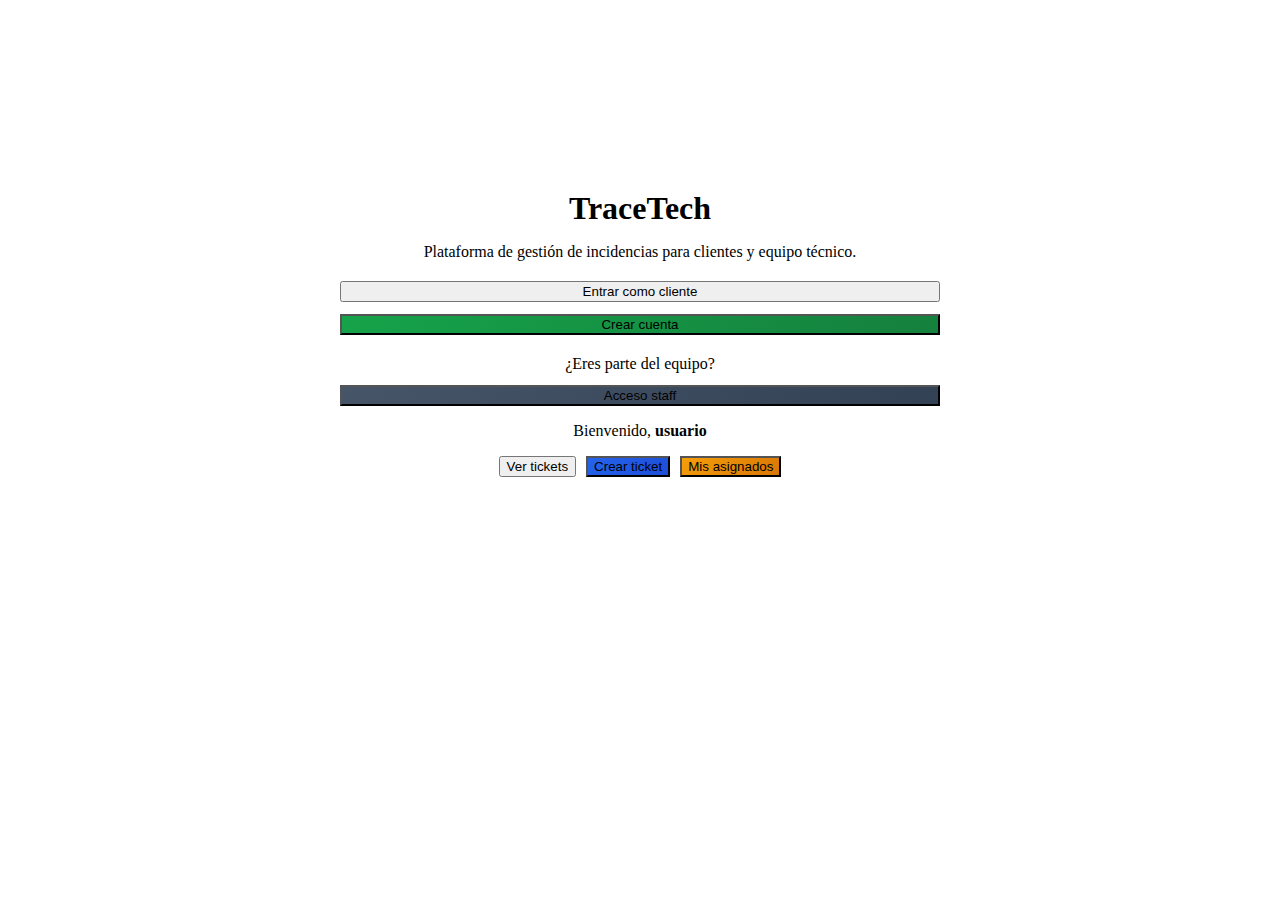
<file: TraceTech/TraceTech-web/src/main/resources/templates/index.html>
<!doctype html>
<html lang="es" xmlns:th="http://www.thymeleaf.org">
<head>
    <meta charset="UTF-8">
    <title>TraceTech</title>
    <link rel="stylesheet" th:href="@{/css/app.css}">
</head>
<body>

<nav th:replace="fragments/navbar :: navbar"></nav>

<div class="container" style="display:flex; justify-content:center; align-items:center; min-height:70vh;">

    <div class="card" style="text-align:center; max-width:600px; width:100%;">

        <h1 style="font-size:2rem; margin-bottom:10px;">TraceTech</h1>
        <p class="muted" style="margin-bottom:20px;">
            Plataforma de gestión de incidencias para clientes y equipo técnico.
        </p>

        <!-- Usuario NO logueado -->
        <div th:if="${#authorization.expression('isAnonymous()')}" style="display:flex; flex-direction:column; gap:12px;">

            <a th:href="@{/login}">
                <button style="width:100%;">Entrar como cliente</button>
            </a>

            <a th:href="@{/register}">
                <button style="width:100%; background:linear-gradient(135deg,#16a34a,#15803d);">
                    Crear cuenta
                </button>
            </a>

            <div class="muted" style="margin-top:8px;">¿Eres parte del equipo?</div>

            <a th:href="@{/staff/login}">
                <button style="width:100%; background:linear-gradient(135deg,#475569,#334155);">
                    Acceso staff
                </button>
            </a>
        </div>

        <!-- Usuario logueado -->
        <div th:if="${#authorization.expression('isAuthenticated()')}" style="margin-top:10px;">

            <p>Bienvenido, <strong th:text="${#authentication.name}">usuario</strong></p>

            <div style="display:flex; gap:10px; justify-content:center; flex-wrap:wrap; margin-top:15px;">
                <a th:href="@{/tickets}">
                    <button>Ver tickets</button>
                </a>

                <a th:href="@{/tickets/new}">
                    <button style="background:linear-gradient(135deg,#2563eb,#1d4ed8);">
                        Crear ticket
                    </button>
                </a>

                <span th:if="${#authorization.expression('hasAnyRole(''ADMIN'',''TECH'')')}">
                    <a th:href="@{/tickets/mine}">
                        <button style="background:linear-gradient(135deg,#f59e0b,#d97706);">
                            Mis asignados
                        </button>
                    </a>
                </span>
            </div>
        </div>

    </div>

</div>
<div th:replace="fragments/footer :: footer"></div>
</body>
</html>
</file>
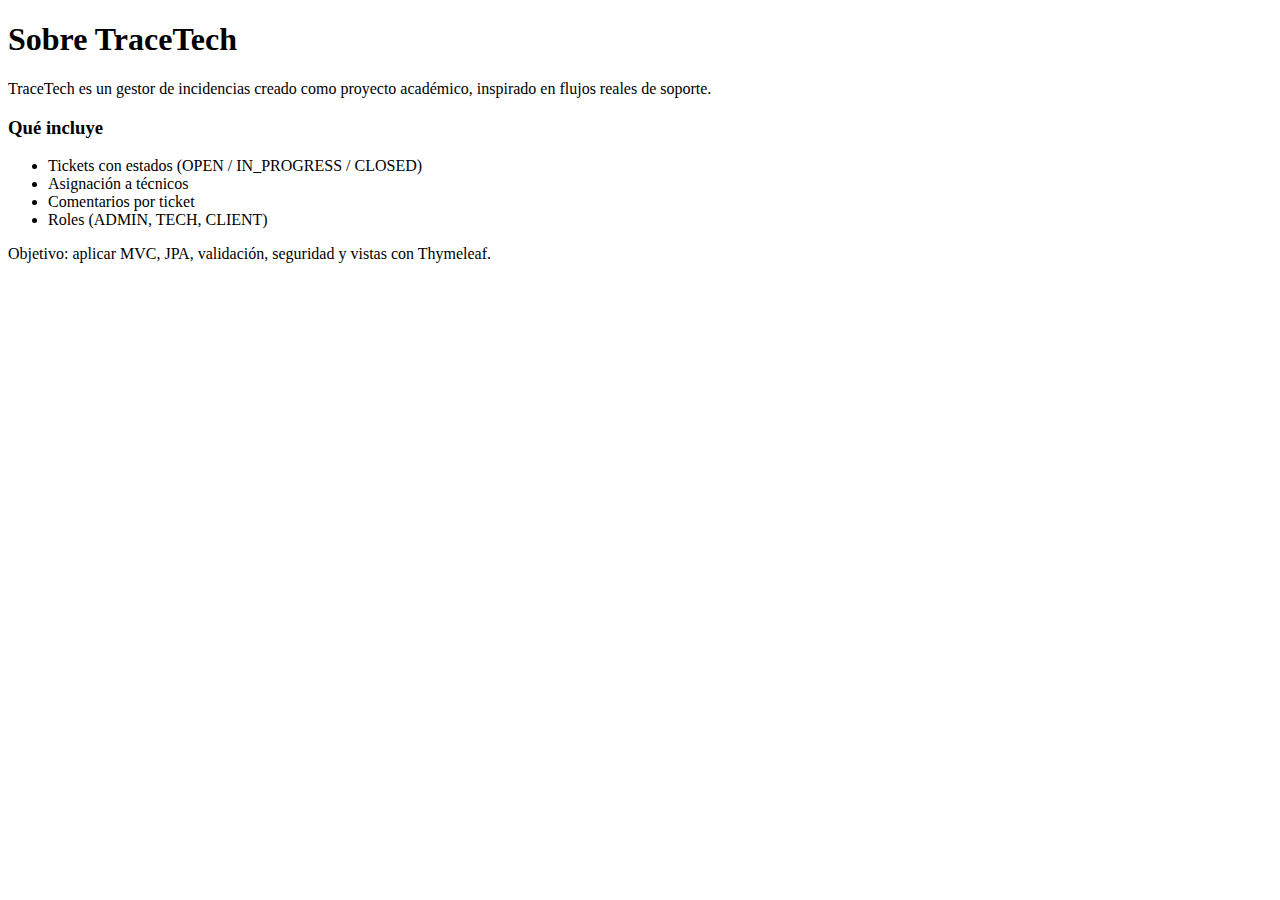
<file: TraceTech/TraceTech-web/src/main/resources/templates/about.html>
<!doctype html>
<html lang="es" xmlns:th="http://www.thymeleaf.org">
<head>
  <meta charset="UTF-8">
  <title>Sobre TraceTech</title>
  <link rel="stylesheet" th:href="@{/css/app.css}">
</head>
<body>

<nav th:replace="fragments/navbar :: navbar"></nav>

<div class="container">
  <div class="card">
    <h1>Sobre TraceTech</h1>
    <p class="muted">TraceTech es un gestor de incidencias creado como proyecto académico, inspirado en flujos reales de soporte.</p>

    <h3>Qué incluye</h3>
    <ul>
      <li>Tickets con estados (OPEN / IN_PROGRESS / CLOSED)</li>
      <li>Asignación a técnicos</li>
      <li>Comentarios por ticket</li>
      <li>Roles (ADMIN, TECH, CLIENT)</li>
    </ul>

    <p class="muted">Objetivo: aplicar MVC, JPA, validación, seguridad y vistas con Thymeleaf.</p>
  </div>
</div>

<div th:replace="fragments/footer :: footer"></div>
</body>
</html>
</file>
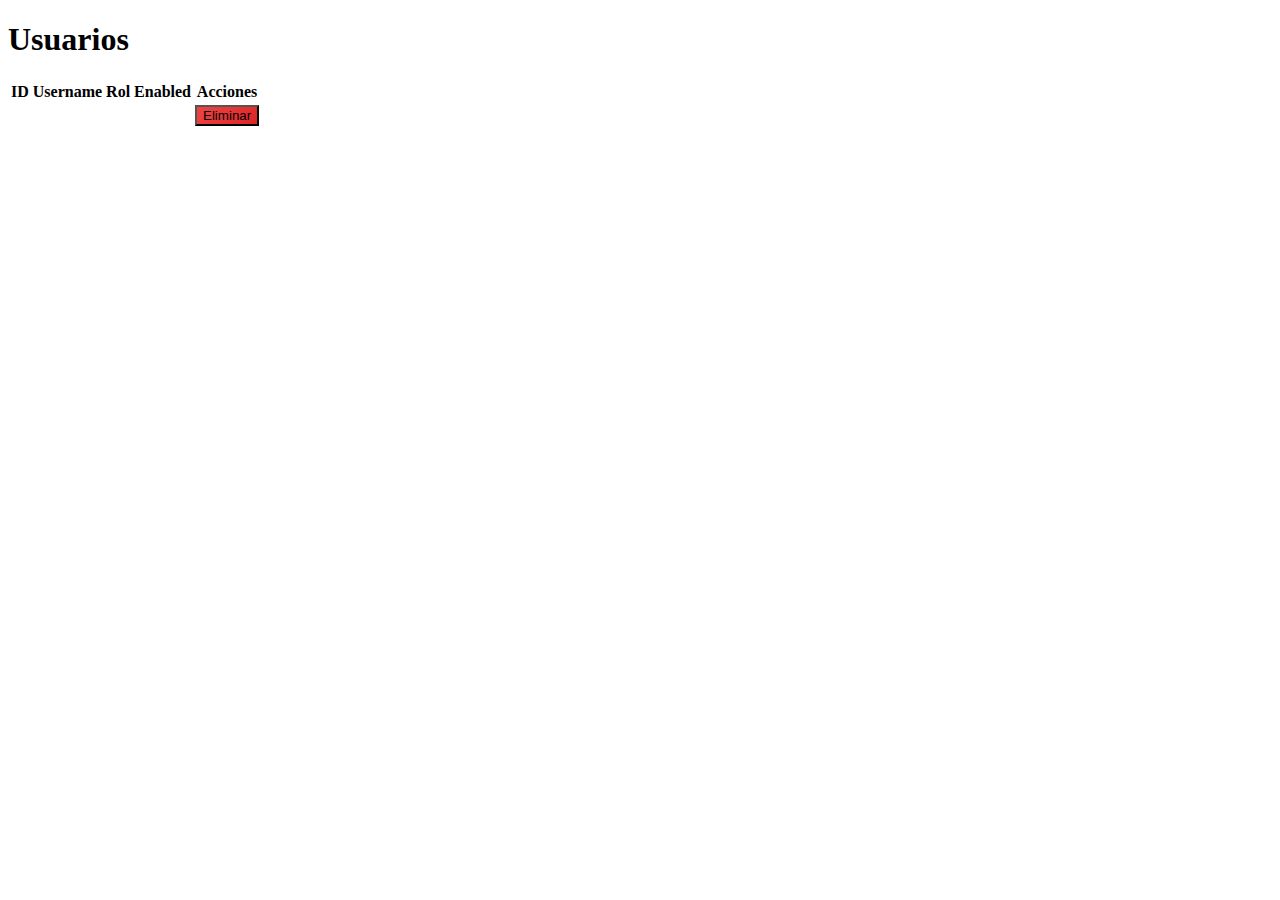
<file: TraceTech/TraceTech-web/src/main/resources/templates/admin/users.html>
<!doctype html>
<html lang="es" xmlns:th="http://www.thymeleaf.org">
<head>
    <meta charset="UTF-8">
    <title>Usuarios - TraceTech</title>
    <link rel="stylesheet" th:href="@{/css/app.css}">
</head>
<body>

<nav th:replace="fragments/navbar :: navbar"></nav>

<div class="container">
    <h1>Usuarios</h1>

    <div class="card">
        <table>
            <thead>
            <tr>
                <th>ID</th>
                <th>Username</th>
                <th>Rol</th>
                <th>Enabled</th>
                <th>Acciones</th>
            </tr>
            </thead>
            <tbody>
            <tr th:each="u : ${users}">
                <td th:text="${u.id}"></td>
                <td th:text="${u.username}"></td>
                <td th:text="${u.role}"></td>
                <td th:text="${u.enabled}"></td>
                <td>
                    <form th:action="@{/admin/users/{id}/delete(id=${u.id})}" method="post">
                        <input type="hidden" th:name="${_csrf.parameterName}" th:value="${_csrf.token}" />
                        <button type="submit" style="background:linear-gradient(135deg,#ef4444,#dc2626);">
                            Eliminar
                        </button>
                    </form>
                </td>
            </tr>
            </tbody>
        </table>
    </div>
</div>
<div th:replace="fragments/footer :: footer"></div>
</body>
</html>
</file>
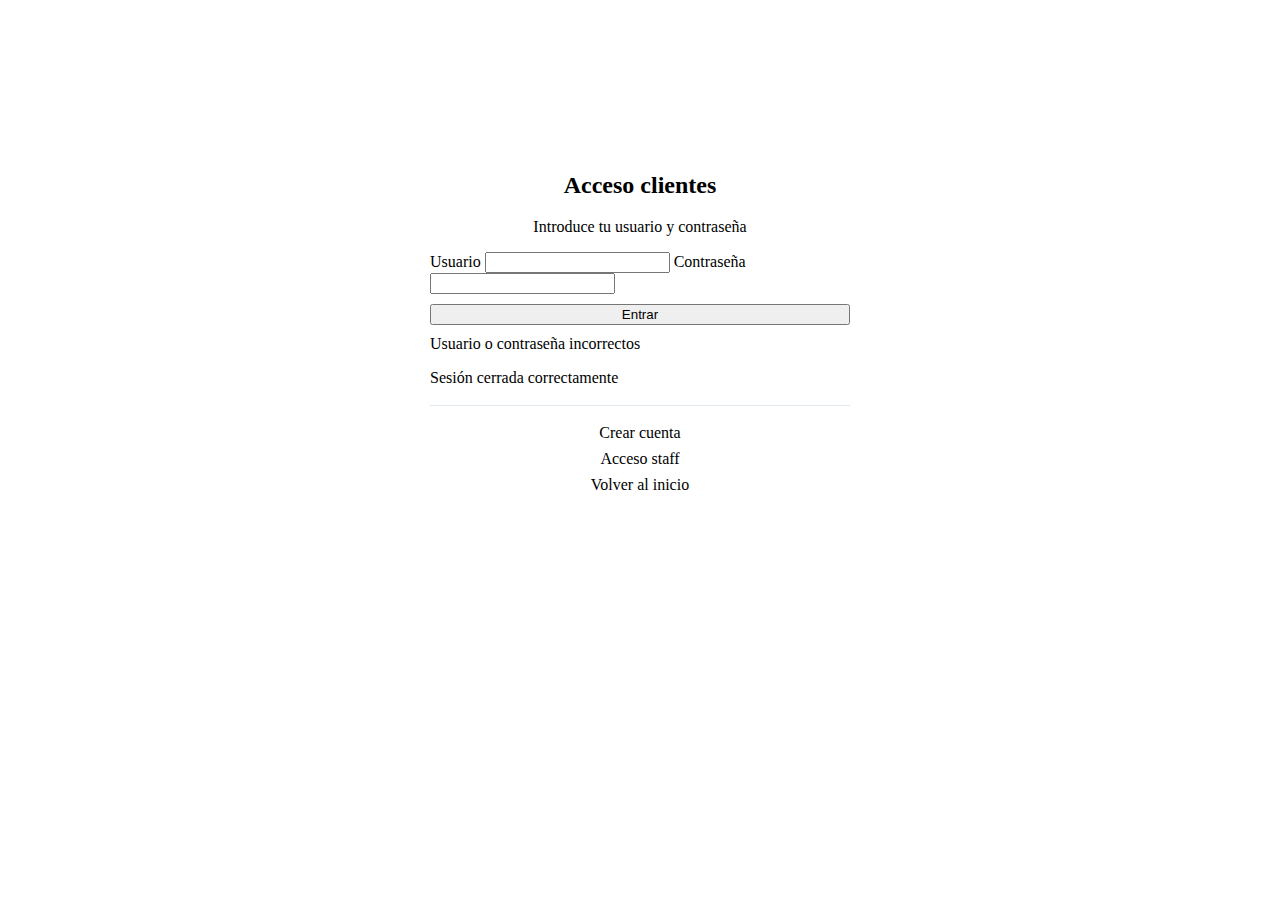
<file: TraceTech/TraceTech-web/src/main/resources/templates/auth/login.html>
<!doctype html>
<html lang="es" xmlns:th="http://www.thymeleaf.org">
<head>
    <meta charset="UTF-8">
    <title>Login Cliente - TraceTech</title>
    <link rel="stylesheet" th:href="@{/css/app.css}">
</head>
<body>

<nav th:replace="fragments/navbar :: navbar"></nav>

<div class="container" style="display:flex; justify-content:center; align-items:center; min-height:70vh;">

    <div class="card" style="max-width:420px; width:100%; text-align:center;">

        <h2>Acceso clientes</h2>
        <p class="muted">Introduce tu usuario y contraseña</p>

        <form th:action="@{/login}" method="post" style="margin-top:15px; text-align:left;">
            <input type="hidden" th:name="${_csrf.parameterName}" th:value="${_csrf.token}" />

            <label>Usuario</label>
            <input type="text" name="username" required>

            <label>Contraseña</label>
            <input type="password" name="password" required>

            <button type="submit" style="width:100%; margin-top:10px;">Entrar</button>

            <p th:if="${param.error}" class="error" style="margin-top:10px;">
                Usuario o contraseña incorrectos
            </p>

            <p th:if="${param.logout}" class="ok" style="margin-top:10px;">
                Sesión cerrada correctamente
            </p>
        </form>

        <hr style="margin:18px 0; border:none; border-top:1px solid #e2e8f0;">

        <div style="display:flex; flex-direction:column; gap:8px;">
            <a th:href="@{/register}">Crear cuenta</a>
            <a th:href="@{/staff/login}">Acceso staff</a>
            <a th:href="@{/}">Volver al inicio</a>
        </div>

    </div>

</div>
<div th:replace="fragments/footer :: footer"></div>
</body>
</html>
</file>
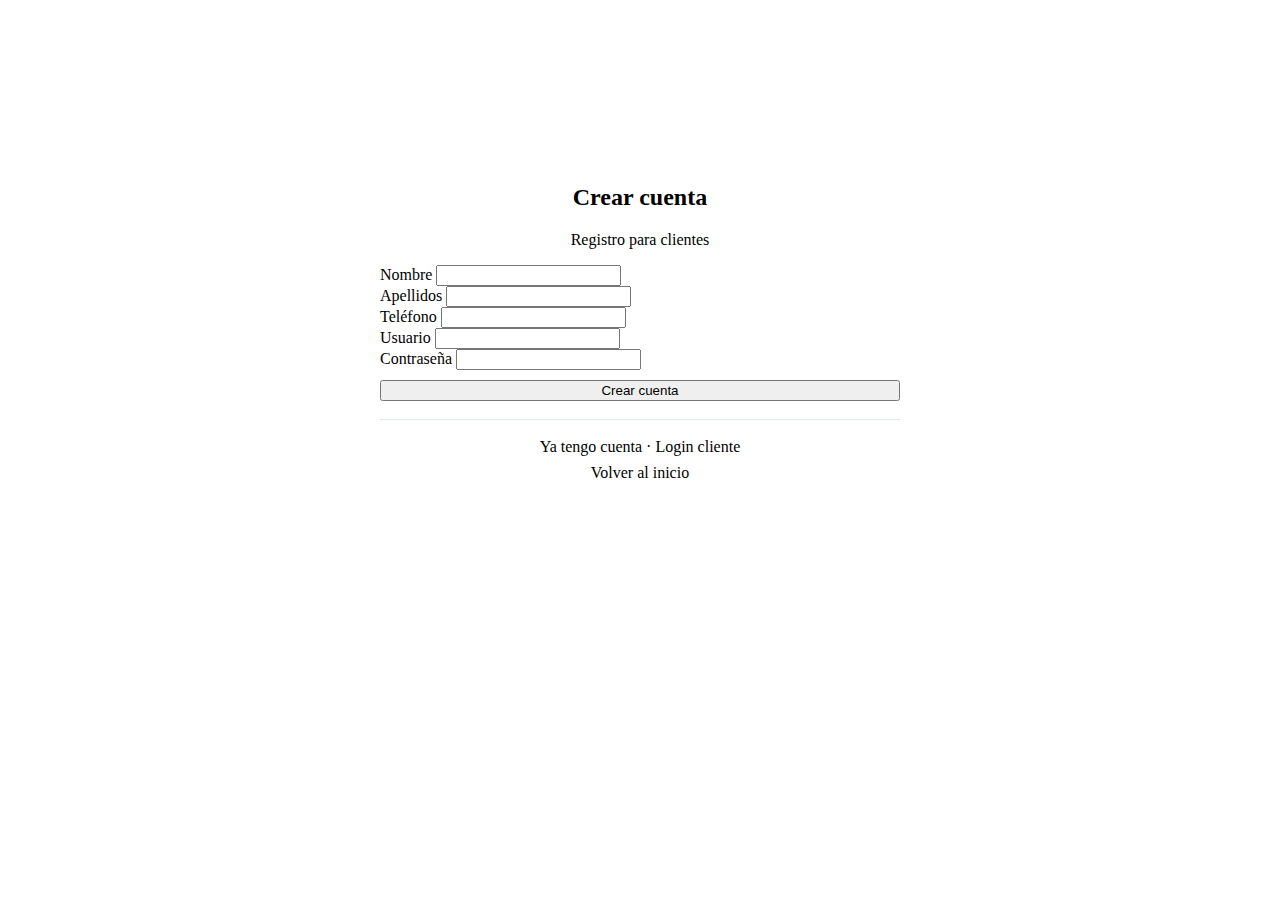
<file: TraceTech/TraceTech-web/src/main/resources/templates/auth/register.html>
<!doctype html>
<html lang="es" xmlns:th="http://www.thymeleaf.org">
<head>
    <meta charset="UTF-8">
    <title>Registro - TraceTech</title>
    <link rel="stylesheet" th:href="@{/css/app.css}">
</head>
<body>

<nav th:replace="fragments/navbar :: navbar"></nav>

<div class="container" style="display:flex; justify-content:center; align-items:center; min-height:70vh;">

    <div class="card" style="max-width:520px; width:100%;">

        <h2 style="text-align:center;">Crear cuenta</h2>
        <p class="muted" style="text-align:center;">Registro para clientes</p>

        <form th:action="@{/register}" th:object="${user}" method="post" style="margin-top:15px;">
            <input type="hidden" th:name="${_csrf.parameterName}" th:value="${_csrf.token}" />

            <label>Nombre</label>
            <input type="text" th:field="*{firstName}" required>
            <div class="error" th:if="${#fields.hasErrors('firstName')}" th:errors="*{firstName}"></div>

            <label>Apellidos</label>
            <input type="text" th:field="*{lastName}" required>
            <div class="error" th:if="${#fields.hasErrors('lastName')}" th:errors="*{lastName}"></div>

            <label>Teléfono</label>
            <input type="text" th:field="*{phone}" required>
            <div class="error" th:if="${#fields.hasErrors('phone')}" th:errors="*{phone}"></div>

            <label>Usuario</label>
            <input type="text" th:field="*{username}" required>
            <div class="error" th:if="${#fields.hasErrors('username')}" th:errors="*{username}"></div>

            <label>Contraseña</label>
            <input type="password" th:field="*{password}" required>
            <div class="error" th:if="${#fields.hasErrors('password')}" th:errors="*{password}"></div>

            <button type="submit" style="width:100%; margin-top:10px;">Crear cuenta</button>
        </form>

        <hr style="margin:18px 0; border:none; border-top:1px solid #e2e8f0;">

        <div style="text-align:center; display:flex; flex-direction:column; gap:8px;">
            <a th:href="@{/login}">Ya tengo cuenta · Login cliente</a>
            <a th:href="@{/}">Volver al inicio</a>
        </div>

    </div>

</div>
<div th:replace="fragments/footer :: footer"></div>
</body>
</html>
</file>
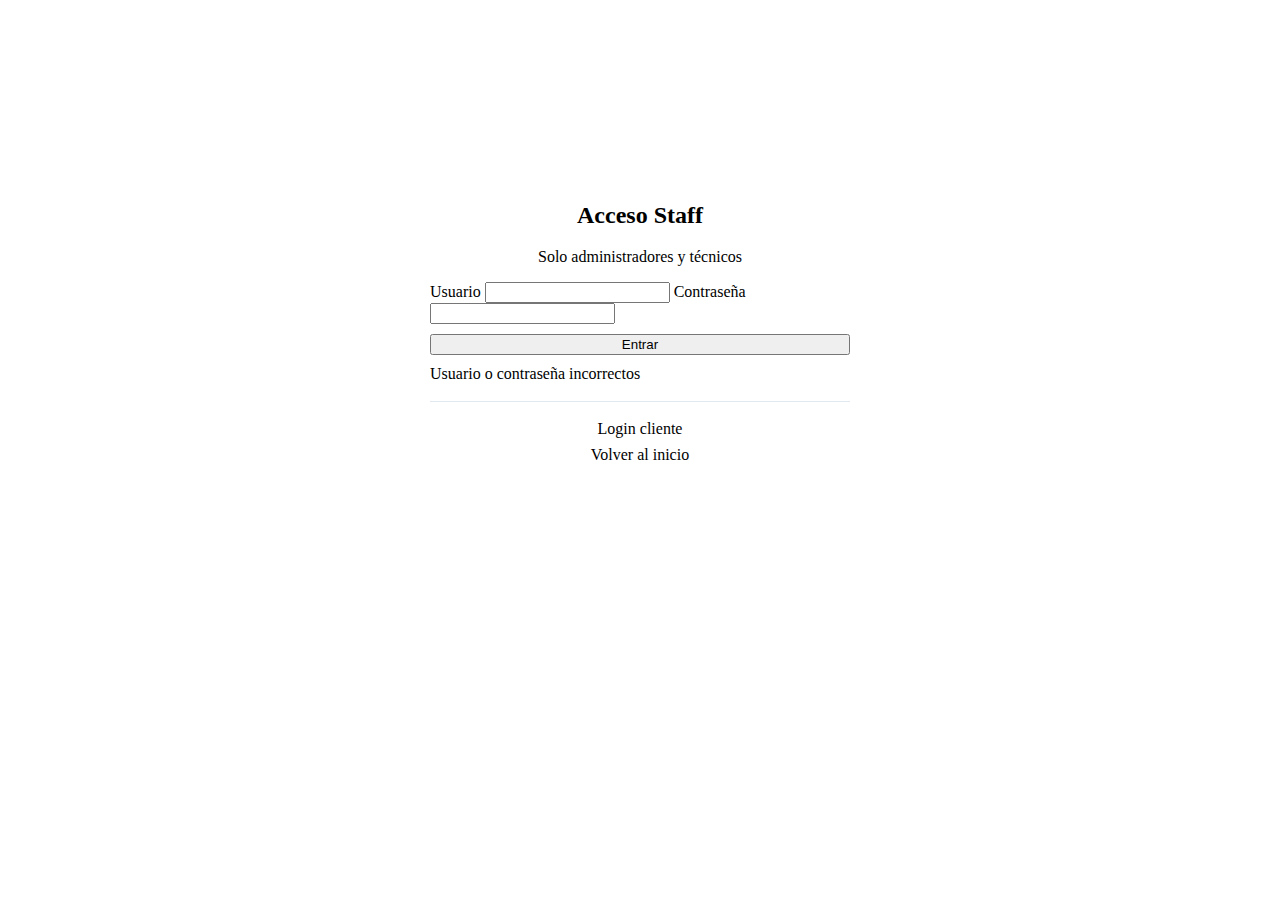
<file: TraceTech/TraceTech-web/src/main/resources/templates/auth/staff-login.html>
<!doctype html>
<html lang="es" xmlns:th="http://www.thymeleaf.org">
<head>
  <meta charset="UTF-8">
  <title>Login Staff - TraceTech</title>
  <link rel="stylesheet" th:href="@{/css/app.css}">
</head>
<body>

<nav th:replace="fragments/navbar :: navbar"></nav>

<div class="container" style="display:flex; justify-content:center; align-items:center; min-height:70vh;">

  <div class="card" style="max-width:420px; width:100%; text-align:center;">

    <h2>Acceso Staff</h2>
    <p class="muted">Solo administradores y técnicos</p>

    <form th:action="@{/login}" method="post" style="margin-top:15px; text-align:left;">
      <input type="hidden" th:name="${_csrf.parameterName}" th:value="${_csrf.token}" />

      <label>Usuario</label>
      <input type="text" name="username" required>

      <label>Contraseña</label>
      <input type="password" name="password" required>

      <button type="submit" style="width:100%; margin-top:10px;">Entrar</button>

      <p th:if="${param.error}" class="error" style="margin-top:10px;">
        Usuario o contraseña incorrectos
      </p>
    </form>

    <hr style="margin:18px 0; border:none; border-top:1px solid #e2e8f0;">

    <div style="display:flex; flex-direction:column; gap:8px;">
      <a th:href="@{/login}">Login cliente</a>
      <a th:href="@{/}">Volver al inicio</a>
    </div>

  </div>

</div>
<div th:replace="fragments/footer :: footer"></div>
</body>
</html>
</file>
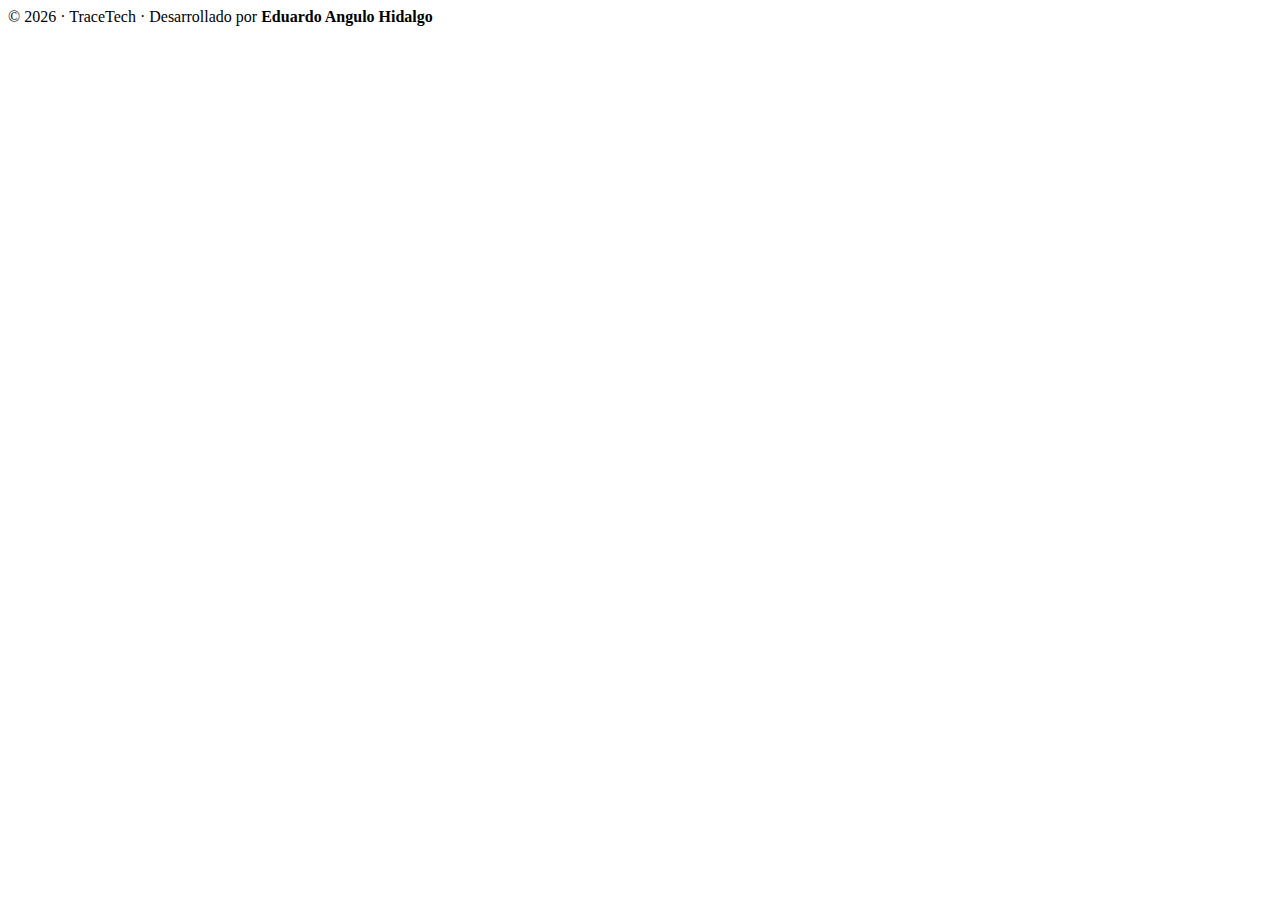
<file: TraceTech/TraceTech-web/src/main/resources/templates/fragments/footer.html>
<!DOCTYPE html>
<html lang="en">
<head>
    <meta charset="UTF-8">
    <title>Title</title>
</head>
<body>
<footer th:fragment="footer" class="footer">
    <div class="footer-content">
        © <span th:text="${#dates.format(#dates.createNow(), 'yyyy')}">2026</span>
        · TraceTech · Desarrollado por <strong>Eduardo Angulo Hidalgo</strong>
    </div>
</footer>

</body>
</html>
</file>
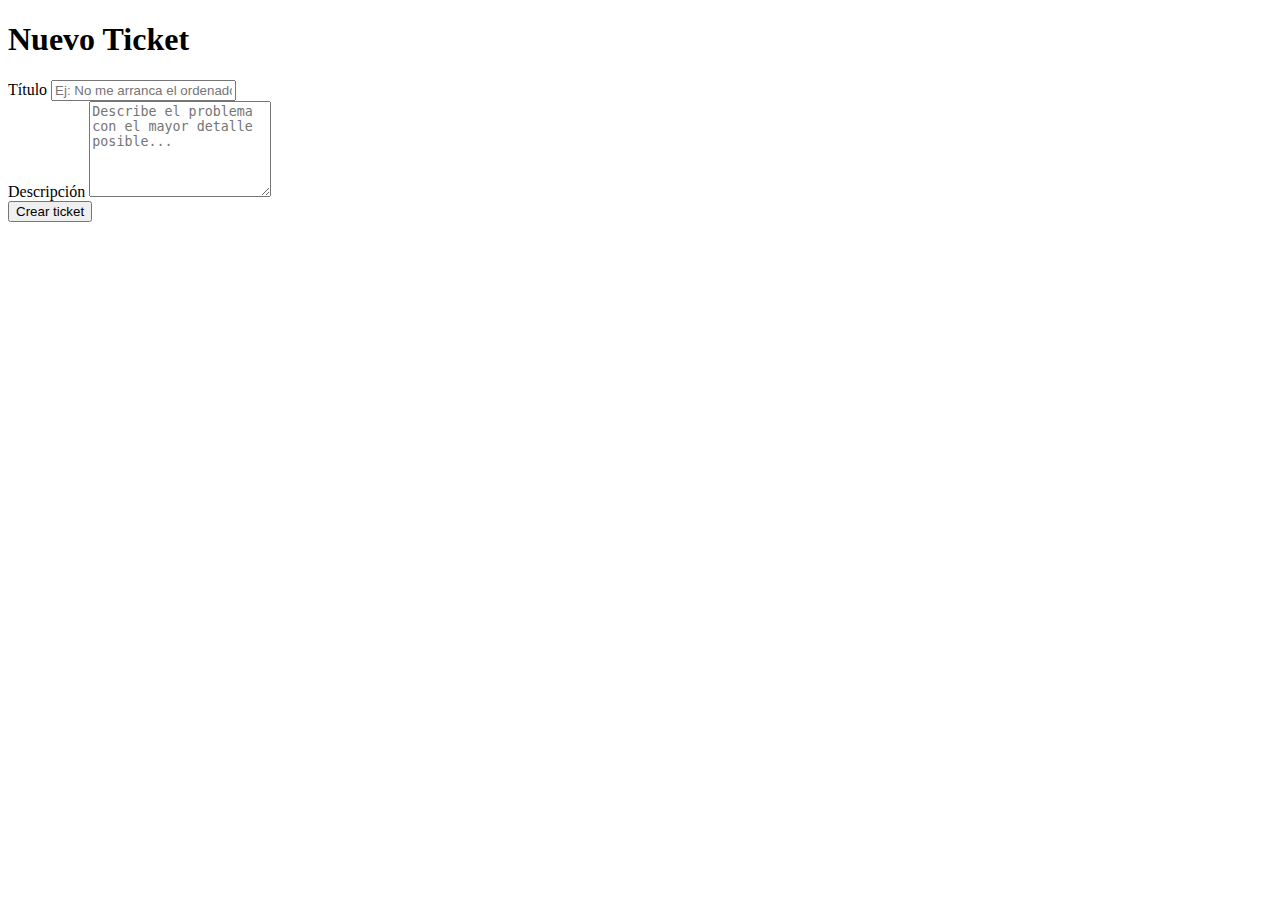
<file: TraceTech/TraceTech-web/src/main/resources/templates/tickets/create.html>
<!doctype html>
<html lang="es" xmlns:th="http://www.thymeleaf.org">
<head>
    <meta charset="UTF-8">
    <title>Nuevo Ticket - TraceTech</title>
    <link rel="stylesheet" th:href="@{/css/app.css}">
</head>
<body>

<nav th:replace="fragments/navbar :: navbar"></nav>

<div class="container">

    <h1>Nuevo Ticket</h1>

    <div class="card">
        <form th:action="@{/tickets}" th:object="${ticket}" method="post">
            <input type="hidden" th:name="${_csrf.parameterName}" th:value="${_csrf.token}" />

            <label>Título</label>
            <input type="text" th:field="*{title}" placeholder="Ej: No me arranca el ordenador">
            <div class="error" th:if="${#fields.hasErrors('title')}" th:errors="*{title}"></div>

            <label>Descripción</label>
            <textarea th:field="*{description}" rows="6"
                      placeholder="Describe el problema con el mayor detalle posible..."></textarea>
            <div class="error" th:if="${#fields.hasErrors('description')}" th:errors="*{description}"></div>


            <button type="submit">Crear ticket</button>
        </form>
    </div>

</div>
<div th:replace="fragments/footer :: footer"></div>
</body>
</html>
</file>
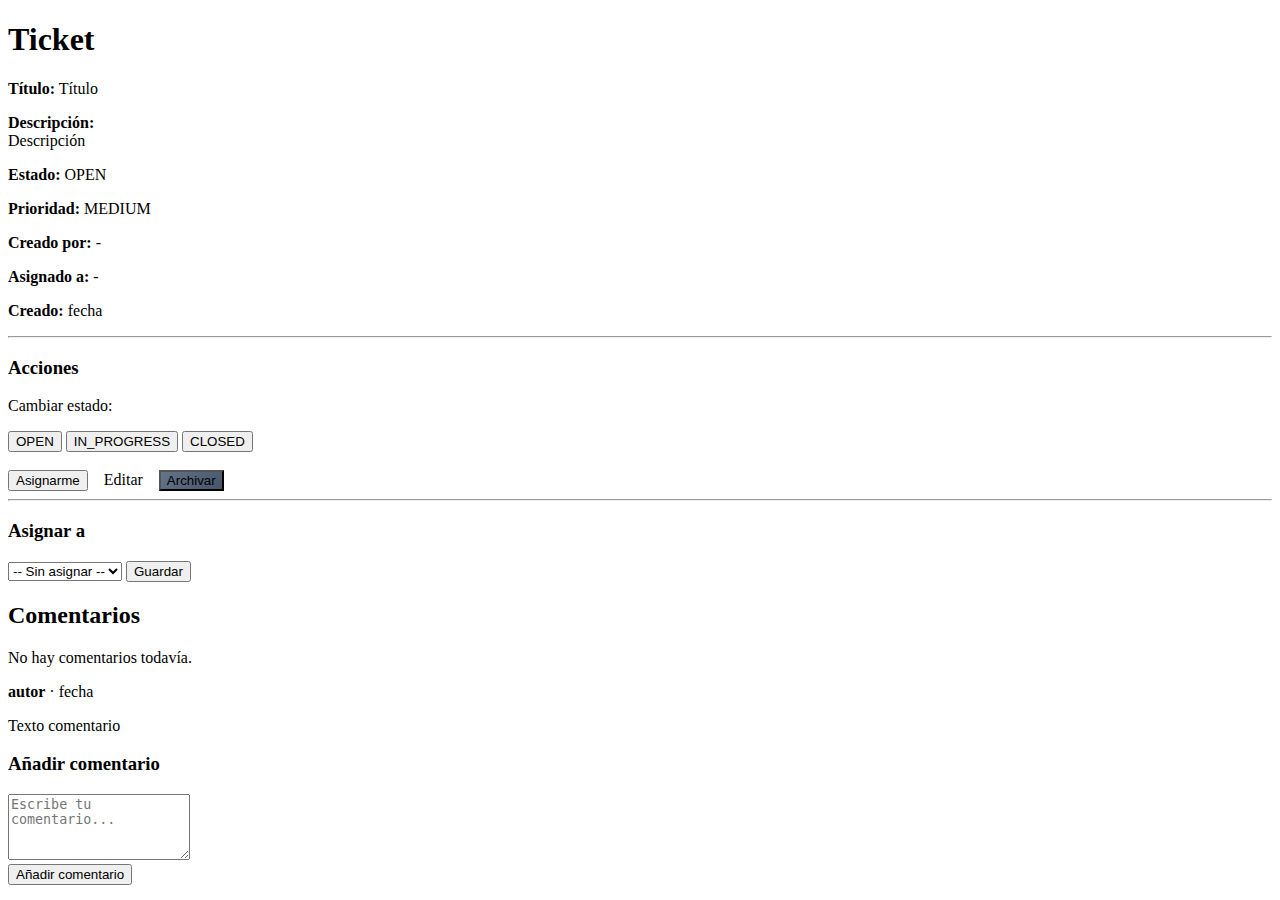
<file: TraceTech/TraceTech-web/src/main/resources/templates/tickets/detail.html>
<!doctype html>
<html lang="es" xmlns:th="http://www.thymeleaf.org">
<head>
    <meta charset="UTF-8">
    <title th:text="'Ticket #' + ${ticket.id} + ' - TraceTech'">Detalle Ticket</title>
    <link rel="stylesheet" th:href="@{/css/app.css}">
</head>
<body>

<nav th:replace="fragments/navbar :: navbar"></nav>

<div class="container">

    <h1 th:text="'Ticket #' + ${ticket.id}">Ticket</h1>

    <!-- CARD: Datos del ticket -->
    <div class="card">
        <p><strong>Título:</strong> <span th:text="${ticket.title}">Título</span></p>

        <p>
            <strong>Descripción:</strong><br>
            <span th:text="${ticket.description}">Descripción</span>
        </p>

        <p><strong>Estado:</strong> <span th:text="${ticket.status}">OPEN</span></p>
        <p><strong>Prioridad:</strong> <span th:text="${ticket.priority}">MEDIUM</span></p>

        <p><strong>Creado por:</strong> <span th:text="${ticket.createdBy} ?: '-'">-</span></p>
        <p><strong>Asignado a:</strong> <span th:text="${ticket.assignedTo} ?: '-'">-</span></p>

        <p>
            <strong>Creado:</strong>
            <span th:text="${#temporals.format(ticket.createdAt, 'dd/MM/yyyy HH:mm')}">fecha</span>
        </p>

        <!-- Acciones TECH/ADMIN = -->
        <div th:if="${#authorization.expression('hasAnyRole(''ADMIN'',''TECH'')')}">
            <hr>

            <h3>Acciones</h3>

            <!-- Cambiar estado -->
            <p class="muted">Cambiar estado:</p>

            <form th:action="@{/tickets/{id}/status(id=${ticket.id})}" method="post" style="display:inline">
                <input type="hidden" th:name="${_csrf.parameterName}" th:value="${_csrf.token}"/>
                <input type="hidden" name="status" value="OPEN">
                <button type="submit" th:disabled="${ticket.status.name() == 'OPEN'}">OPEN</button>
            </form>

            <form th:action="@{/tickets/{id}/status(id=${ticket.id})}" method="post" style="display:inline">
                <input type="hidden" th:name="${_csrf.parameterName}" th:value="${_csrf.token}"/>
                <input type="hidden" name="status" value="IN_PROGRESS">
                <button type="submit" th:disabled="${ticket.status.name() == 'IN_PROGRESS'}">IN_PROGRESS</button>
            </form>

            <form th:action="@{/tickets/{id}/status(id=${ticket.id})}" method="post" style="display:inline">
                <input type="hidden" th:name="${_csrf.parameterName}" th:value="${_csrf.token}"/>
                <input type="hidden" name="status" value="CLOSED">
                <button type="submit" th:disabled="${ticket.status.name() == 'CLOSED'}">CLOSED</button>
            </form>

            <br><br>

            <!-- Asignarme -->
            <form th:action="@{/tickets/{id}/assign-me(id=${ticket.id})}" method="post" style="display:inline">
                <input type="hidden" th:name="${_csrf.parameterName}" th:value="${_csrf.token}"/>
                <button type="submit" th:disabled="${ticket.assignedTo == #authentication.name}">
                    Asignarme
                </button>
            </form>

            <a th:href="@{/tickets/{id}/edit(id=${ticket.id})}" style="margin-left:12px;">Editar</a>

            <!-- Archivar (solo si CLOSED) -->
            <form th:action="@{/tickets/{id}/archive(id=${ticket.id})}"
                  method="post"
                  style="display:inline; margin-left:12px;"
                  th:if="${ticket.status.name() == 'CLOSED'}"
                  onsubmit="return confirm('¿Archivar este ticket? Ya no aparecerá en la lista de activos.');">
                <input type="hidden" th:name="${_csrf.parameterName}" th:value="${_csrf.token}"/>
                <button type="submit" style="background:linear-gradient(135deg,#64748b,#475569);">
                    Archivar
                </button>
            </form>
        </div>

        <!-- Dropdown asignar a (SOLO ADMIN) -->
        <div th:if="${#authorization.expression('hasRole(''ADMIN'')')}">
            <hr>
            <h3>Asignar a</h3>

            <form th:action="@{/tickets/{id}/assign(id=${ticket.id})}" method="post">
                <input type="hidden" th:name="${_csrf.parameterName}" th:value="${_csrf.token}"/>

                <select name="username">
                    <option value="" th:selected="${ticket.assignedTo == null}">-- Sin asignar --</option>

                    <option th:each="u : ${assignees}"
                            th:value="${u}"
                            th:text="${u}"
                            th:selected="${u == ticket.assignedTo}">
                    </option>
                </select>

                <button type="submit">Guardar</button>
            </form>
        </div>

    </div>

    <!-- Comentarios -->
    <h2>Comentarios</h2>

    <div th:if="${#lists.isEmpty(comments)}" class="card">
        <p class="muted">No hay comentarios todavía.</p>
    </div>

    <div th:each="c : ${comments}" class="card">
        <strong th:text="${c.author}">autor</strong>
        <span class="muted"> · </span>
        <span class="muted" th:text="${#temporals.format(c.createdAt, 'dd/MM/yyyy HH:mm')}">fecha</span>

        <p th:text="${c.content}">Texto comentario</p>
    </div>

    <!-- Añadir comentario -->
    <div class="card">
        <h3>Añadir comentario</h3>

        <form th:action="@{/tickets/{id}/comments(id=${ticket.id})}"
              th:object="${newComment}"
              method="post">

            <input type="hidden" th:name="${_csrf.parameterName}" th:value="${_csrf.token}"/>

            <textarea th:field="*{content}" rows="4" placeholder="Escribe tu comentario..."></textarea>

            <div class="error"
                 th:if="${#fields.hasErrors('content')}"
                 th:errors="*{content}">
            </div>

            <button type="submit">Añadir comentario</button>
        </form>
    </div>

</div>
<div th:replace="fragments/footer :: footer"></div>
</body>
</html>
</file>
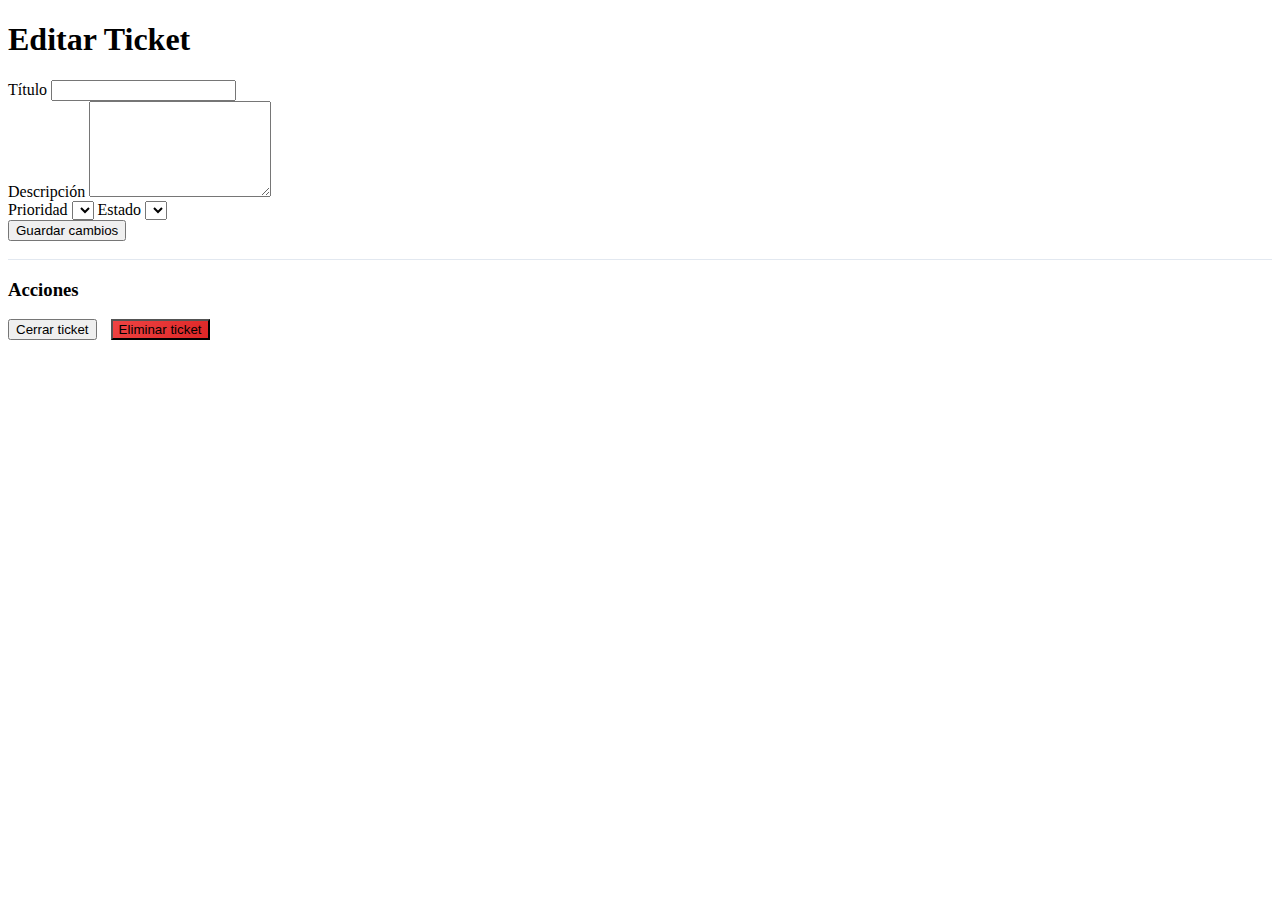
<file: TraceTech/TraceTech-web/src/main/resources/templates/tickets/edit.html>
<!doctype html>
<html lang="es" xmlns:th="http://www.thymeleaf.org">
<head>
    <meta charset="UTF-8">
    <title>Editar Ticket - TraceTech</title>
    <link rel="stylesheet" th:href="@{/css/app.css}">
</head>
<body>

<nav th:replace="fragments/navbar :: navbar"></nav>

<div class="container">

    <h1>Editar Ticket</h1>

    <div class="card">
        <form th:action="@{/tickets/{id}/edit(id=${ticket.id})}" th:object="${ticket}" method="post">
        <input type="hidden" th:name="${_csrf.parameterName}" th:value="${_csrf.token}" />

            <label>Título</label>
            <input type="text" th:field="*{title}">
            <div class="error" th:if="${#fields.hasErrors('title')}" th:errors="*{title}"></div>

            <label>Descripción</label>
            <textarea th:field="*{description}" rows="6"></textarea>
            <div class="error" th:if="${#fields.hasErrors('description')}" th:errors="*{description}"></div>

            <!-- Solo staff debería tocar estado/prioridad -->
            <div th:if="${#authorization.expression('hasAnyRole(''ADMIN'',''TECH'')')}">
                <label>Prioridad</label>
                <select th:field="*{priority}">
                    <option th:each="p : ${priorities}" th:value="${p}" th:text="${p}"></option>
                </select>

                <label>Estado</label>
                <select th:field="*{status}">
                    <option th:each="s : ${statuses}" th:value="${s}" th:text="${s}"></option>
                </select>
            </div>

            <button type="submit">Guardar cambios</button>
        </form>

        <!-- Acciones rápidas -->
        <div th:if="${#authorization.expression('hasAnyRole(''ADMIN'',''TECH'')')}" style="margin-top:16px;">
            <hr style="margin:18px 0; border:none; border-top:1px solid #e2e8f0;">
            <h3>Acciones</h3>

            <!-- Cerrar ticket (no borra, cambia estado) -->
            <form th:action="@{/tickets/{id}/status(id=${ticket.id})}" method="post" style="display:inline">
                <input type="hidden" th:name="${_csrf.parameterName}" th:value="${_csrf.token}" />
                <input type="hidden" name="status" value="CLOSED">
                <button type="submit">Cerrar ticket</button>
            </form>

            <!-- Eliminar ticket (mejor solo ADMIN) -->
            <span th:if="${#authorization.expression('hasRole(''ADMIN'')')}">
                <form th:action="@{/tickets/{id}/delete(id=${ticket.id})}" method="post" style="display:inline; margin-left:10px;">
                    <input type="hidden" th:name="${_csrf.parameterName}" th:value="${_csrf.token}" />
                    <button type="submit" style="background:linear-gradient(135deg,#ef4444,#dc2626);">
                        Eliminar ticket
                    </button>
                </form>
            </span>

        </div>
    </div>

</div>
<div th:replace="fragments/footer :: footer"></div>
</body>
</html>
</file>
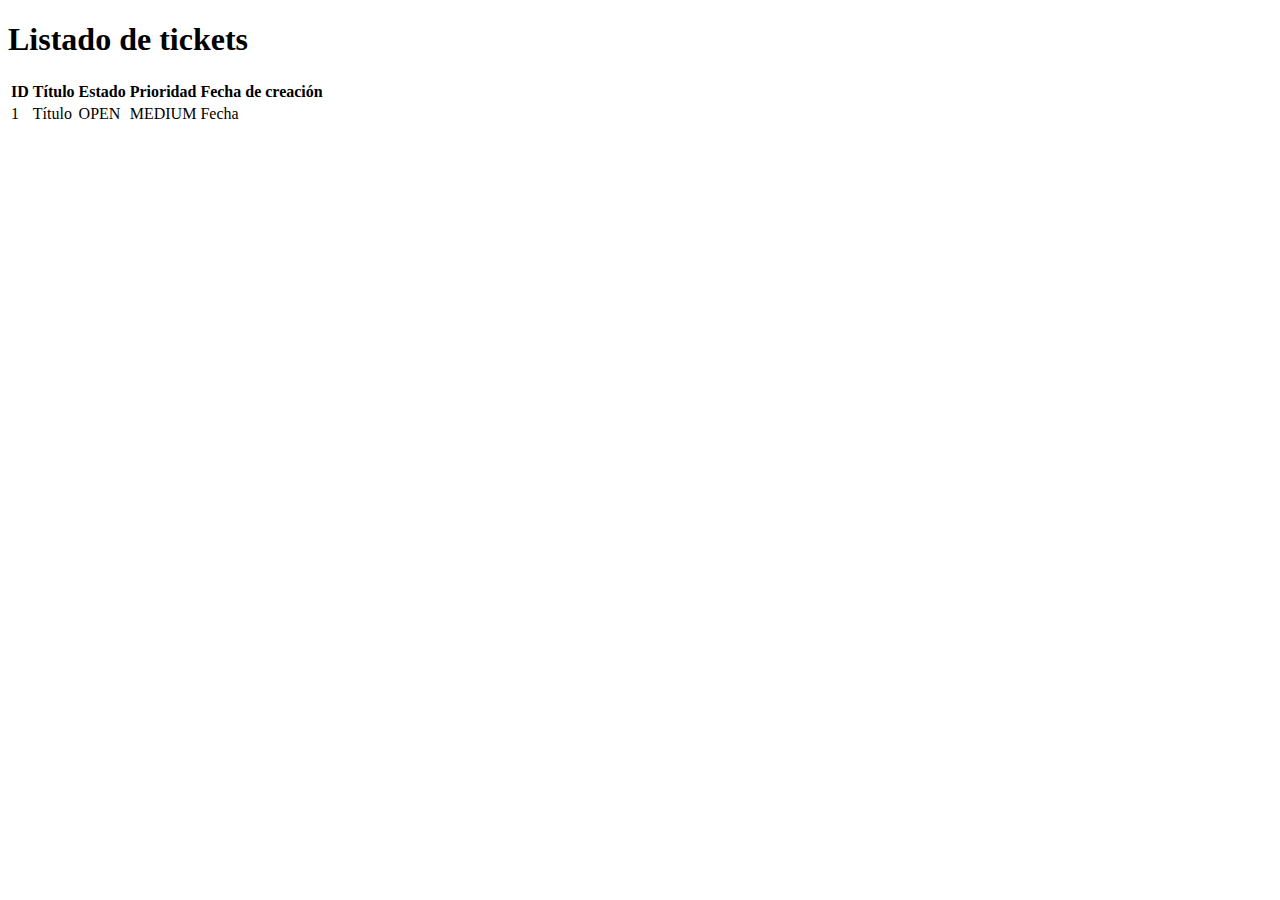
<file: TraceTech/TraceTech-web/src/main/resources/templates/tickets/list.html>
<!doctype html>
<html lang="es" xmlns:th="http://www.thymeleaf.org">
<head>
    <meta charset="UTF-8">
    <link rel="stylesheet" th:href="@{/css/app.css}">
    <title>Tickets - TraceTech</title>
</head>
<body>

<nav th:replace="fragments/navbar :: navbar"></nav>

<div class="container">

    <h1>Listado de tickets</h1>

    <div class="card">
        <table>
            <thead>
            <tr>
                <th>ID</th>
                <th>Título</th>
                <th>Estado</th>
                <th>Prioridad</th>
                <th>Fecha de creación</th>
            </tr>
            </thead>

            <tbody>
            <tr th:each="t : ${tickets}">
                <td th:text="${t.id}">1</td>
                <td>
                    <a th:href="@{/tickets/{id}(id=${t.id})}" th:text="${t.title}">Título</a>
                </td>
                <td th:text="${t.status}">OPEN</td>
                <td th:text="${t.priority}">MEDIUM</td>
                <td th:text="${#temporals.format(t.createdAt, 'dd/MM/yyyy HH:mm')}">Fecha</td>
            </tr>
            </tbody>
        </table>
    </div>

</div>
<div th:replace="fragments/footer :: footer"></div>
</body>
</html>
</file>
